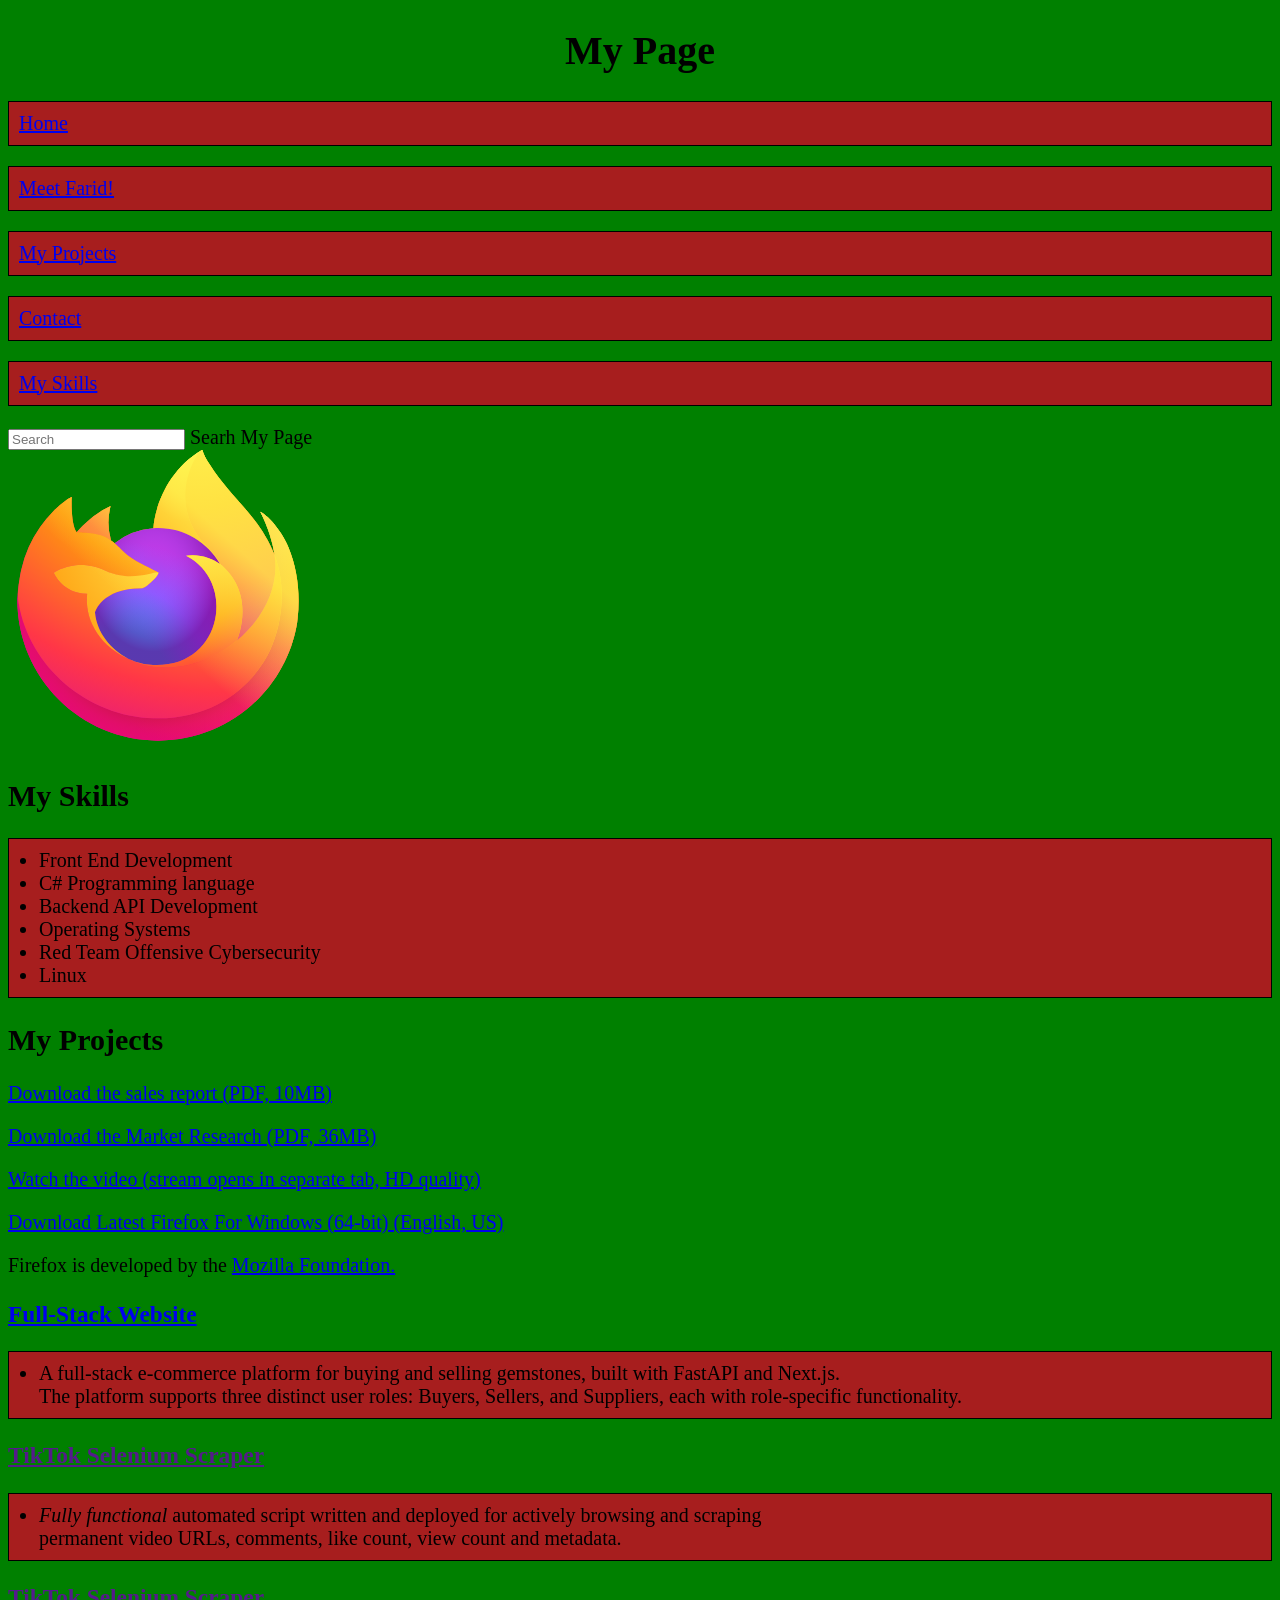
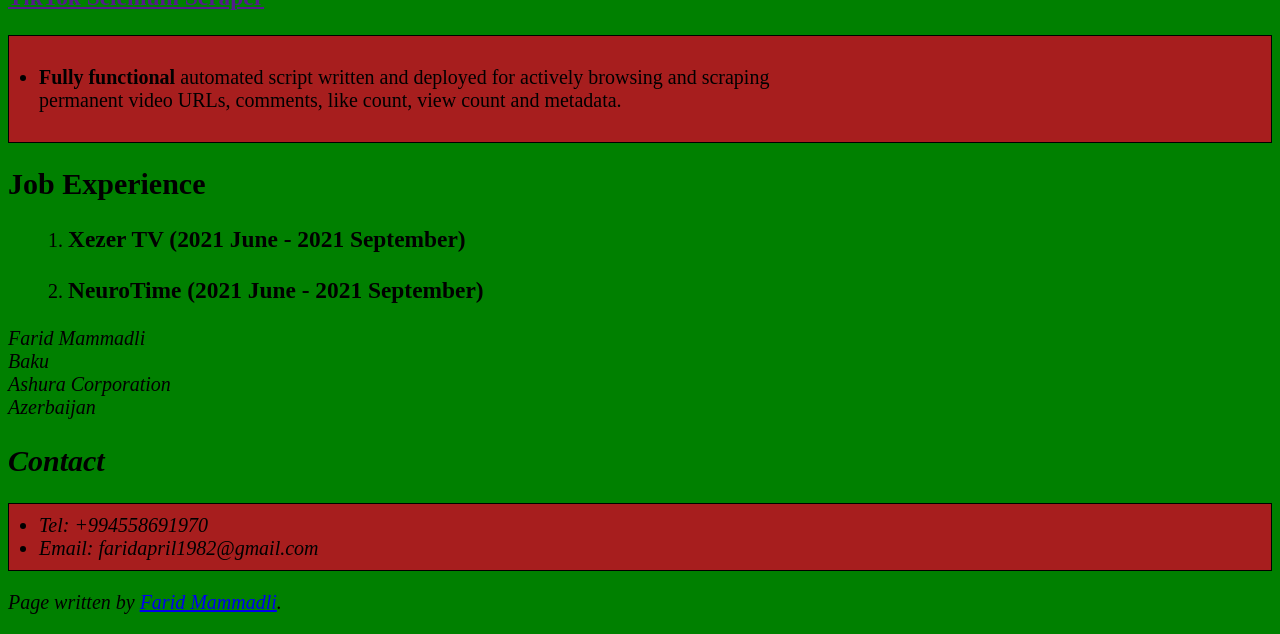
<file: Frontend/first-website/index.html>
<!DOCTYPE html>
<html lang = "en-US" />

    <head>
        <meta name="Author" content="Farid Mammadli" />
        <meta charset="utf-8" >
        <link rel="icon" href="favicon.png" type="image/png" sizes="16x16">
        <link rel="font" 
        <meta name="description"
            content="The MDN Web Docs Learning Area aims to provide
                    complete beginners to the Web with all they need to know to get
                    started with developing websites and applications." />
        <meta name = "viewport" content = "width = width - device" >
        <meta name = "description" content="The HTML reference describes all elements and
        attributes of HTML, including global attributes that apply to all elements." />
        <meta http-equiv="refresh" content="300" />
        <title> My_Website </title>
        <link href = "styles/styles.css" rel = "stylesheet" />
        <script src = "scripts/script.js" defer> </script>
    </head>

    <body> 
        <header>
        <h1> My Page</h1>
        </header>
        
        <nav>
            <ul><a href ="#Home">Home</a></ul>
            <ul><a href ="#JobExperience">Meet Farid!</a></ul>
            <ul><a href ="#Projects">My Projects</a></ul>
            <ul><a href ="#Contact">Contact</a></ul>
            <ul><a href ="#Skills">My Skills</a></ul>
        </nav>

        <form>
            <input id = "Search" type = "search" placeholder="Search">
            <label for = "Search">Searh My Page</label>
        </form>

        <main> 

            <img src = "images/Firefox_logo.svg" alt = "An image containing an orange fox curled up in a round" 
            width="300" height="300" id ="Home" />
            
            <section> 
                <h2 id = "Skills">My Skills</h2>
                    <ul>
                        <li>Front End Development</li>
                        <li>C# Programming language</li>
                        <li>Backend API Development</li>
                        <li>Operating Systems</li>
                        <li>Red Team Offensive Cybersecurity</li>
                        <li>Linux</li>
            </section>
            
            <section> 
                <h2 id ="Projects"> My Projects</h2>

            <p>
            <a href="/first-website/Transcript.pdf" download
                target = "_blank">
                Download the sales report (PDF, 10MB)
            </a>
            </p>

            <p> 
                <a href ="/first-website/Market_Research.pdf" download>
                    Download the Market Research (PDF, 36MB)
                <a>
            </p>
            
            <p>
            <a href="https://www.example.com/video-stream/" target="_blank">
                Watch the video (stream opens in separate tab, HD quality)
            </a>
            </p>

            <a 
                href="https://download.mozilla.org/?product=firefox-latest-ssl&os=win64&lang=en-US"
                download = "firefox-latest-64bit-installer.exe"
                target ="_blank">
              <p> 
                Download Latest Firefox For Windows (64-bit)
            (English, US)
            </a>
            </p> 

            Firefox is developed by the
            <a 
                href="https://www.mozilla.org/en-US/" 
                target="_blank">
            Mozilla Foundation.
            </a>


                <h3> <a href = "https://github.com/aftandilaliyev/Team1gc.git" target="_blank"/>Full-Stack Website </a> </h3>
                <ul> 
                    <li>
                        A full-stack e-commerce platform for buying and selling gemstones, built with FastAPI
                        and Next.js. 
                        <br> 
                        The platform supports three distinct user roles: Buyers, Sellers, and
                        Suppliers, each with role-specific functionality.   
                    </li>
                </ul>
                <h3> <a href="" />TikTok Selenium Scraper</a> </h3>
                <ul>
                    <li>
                        <i>Fully functional</i> automated script written and deployed for actively browsing and scraping <br>
                        permanent video URLs, comments, like count, view count and metadata.
                    </li>
                </ul>

                <h3> <a href="" />TikTok Selenium Scraper</a> </h3>
                <ul>
                    <li>
                        <p id = "explanation">
                        <b> Fully functional</b> automated script written and deployed for actively browsing and scraping <br>
                        permanent video URLs, comments, like count, view count and metadata. </p>
                    </li>
                </ul>
            <section> 
            

            <section>
            <h2 id ="JobExperience"> Job Experience</h2>
            
            <ol>
                <li>
                    <h3> Xezer TV (2021 June - 2021 September)</h3> 
                </li>
            

                <li>
                    <h3> NeuroTime (2021 June - 2021 September)</h3> 
                </li>
            </ol> 

            </section>
            
    </main>


            <footer>
                <address>
                    <p>
                        Farid Mammadli <br>
                        Baku <br>
                        Ashura Corporation <br>
                        Azerbaijan <br>
                    </p>
                    <h2 id = "Contact">Contact</h2>
                    <ul>
                        <li>Tel: +994558691970</li>
                        <li>Email: faridapril1982@gmail.com</li>
                    </ul>

                    <p> Page written by <a href="../authors/Farid-Mammadli/">Farid Mammadli</a>.</p>
            </footer>
    </body>

</html>
</file>
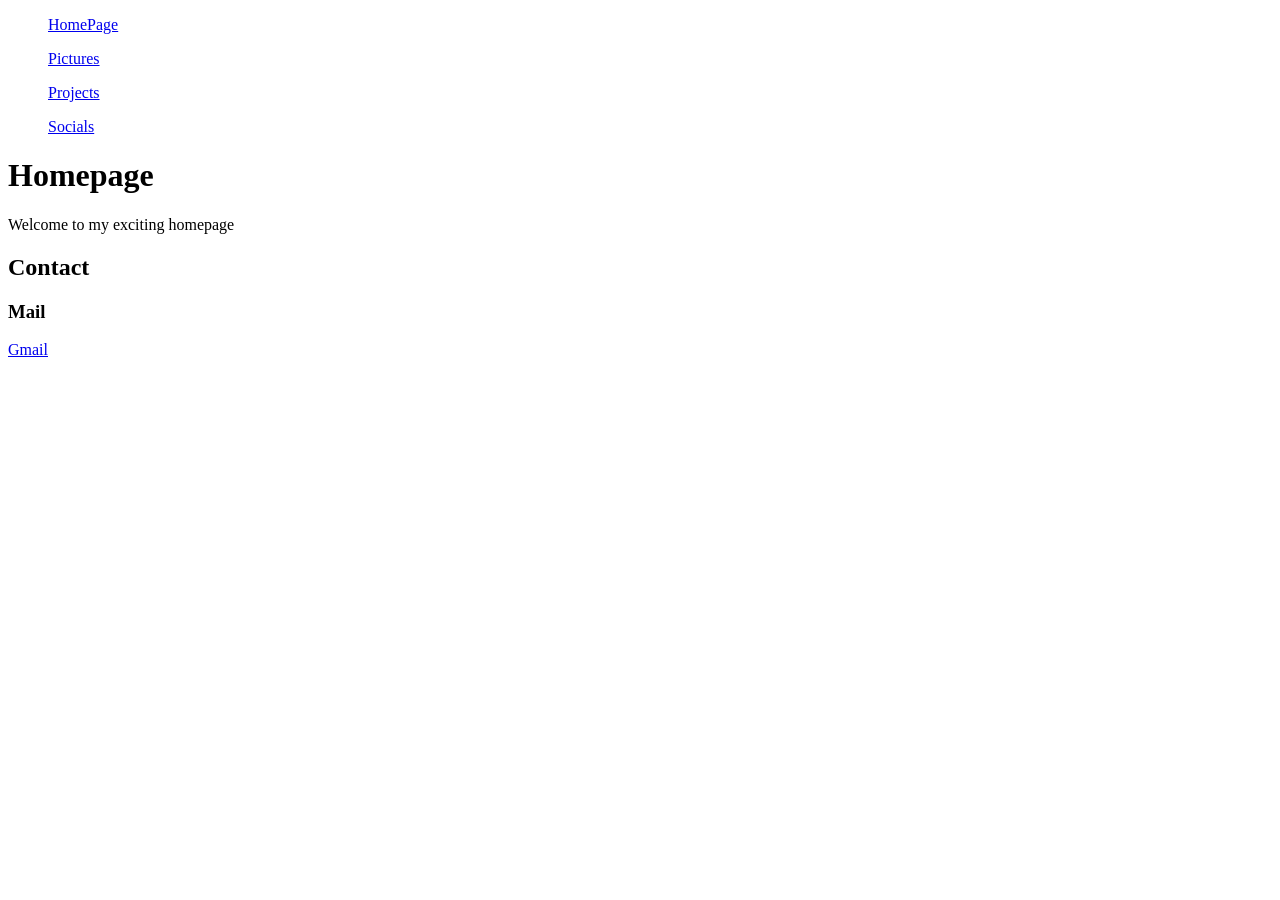
<file: Frontend/Practice/Links_Practice/index.html>
<!DOCTYPE html>
<html lang="en-US">
  <head>
    <meta charset="utf-8">
    <meta name="viewport" content="width=device-width">
    <title>Homepage</title>
  </head>

  <body>
    <navbar>
        <ul>
            <a href = "/Practice/Links_Practice/index.html">HomePage </a>
        </ul>
        <ul>
            <a href = "/Practice/Links_Practice/pictures.html">Pictures</a>
        </ul>
        <ul>
            <a href = "/Practice/Links_Practice/projetcs.html">Projects</a>
        </ul>
        <ul>
            <a href = "/Practice/Links_Practice/socials.html">Socials</a>
        </ul>
    </navbar>

    <h1>Homepage</h1>

    <p>Welcome to my exciting homepage</p>
    <h2>
        Contact
    </h2>

    <h3>Mail</h3>
    <p><a href ="mailto:faridapril1982@gmail.com? 
        cc=name2@rapidtables.com&subject=The%20subject%20of%20the%20email&body=The%20body%20of%20the%20email">Gmail</a></p>
  </body>
</html>
</file>
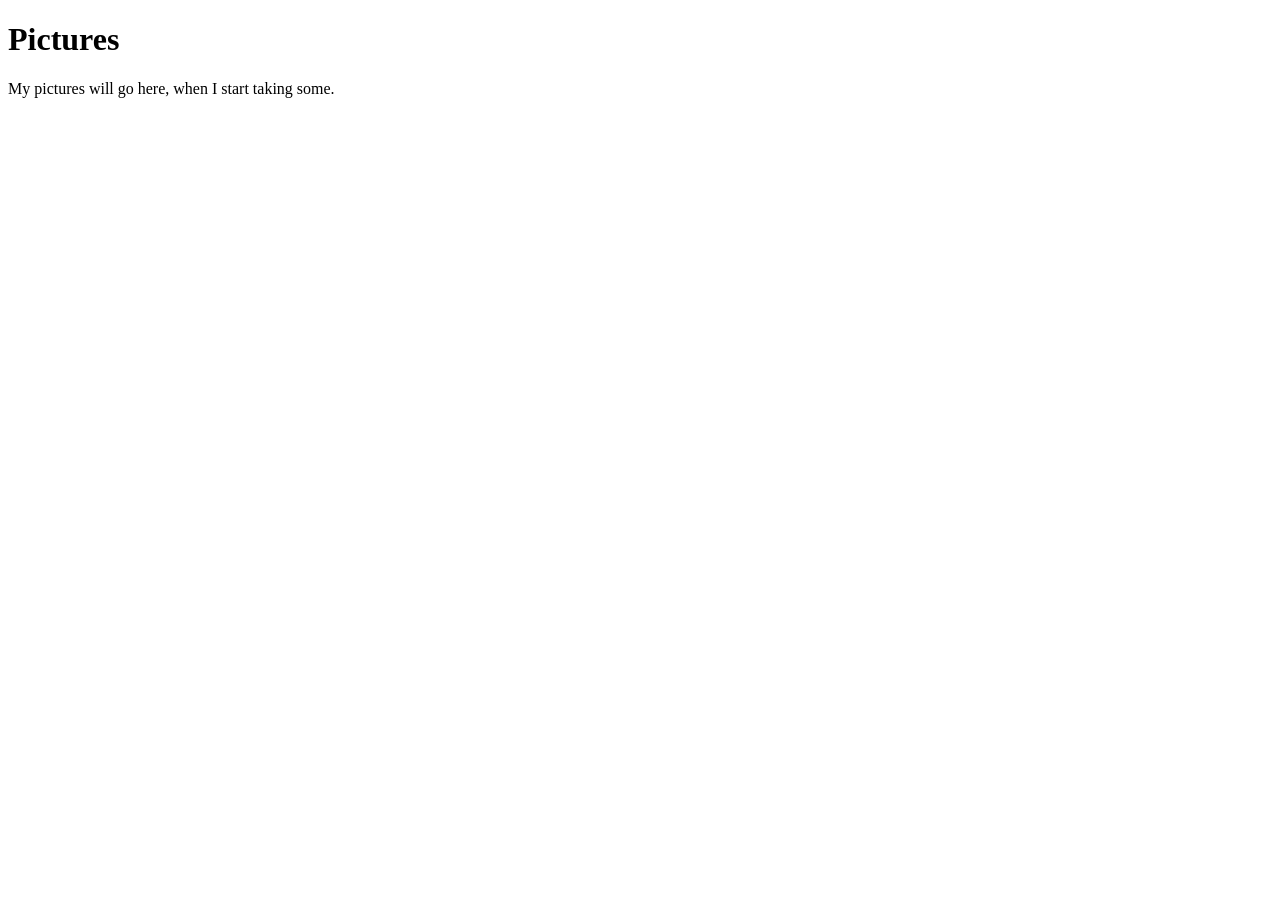
<file: Frontend/Cloned-MDN-Website/pictures.html>
<!DOCTYPE html>
<html lang="en-US">
  <head>
    <meta charset="utf-8">
    <meta name="viewport" content="width=device-width">
    <title>Pictures</title>
  </head>

  <body>
    <!-- put navigation menu just below here -->

    <h1>Pictures</h1>

    <p>My pictures will go here, when I start taking some.</p>
  </body>
</html>
</file>
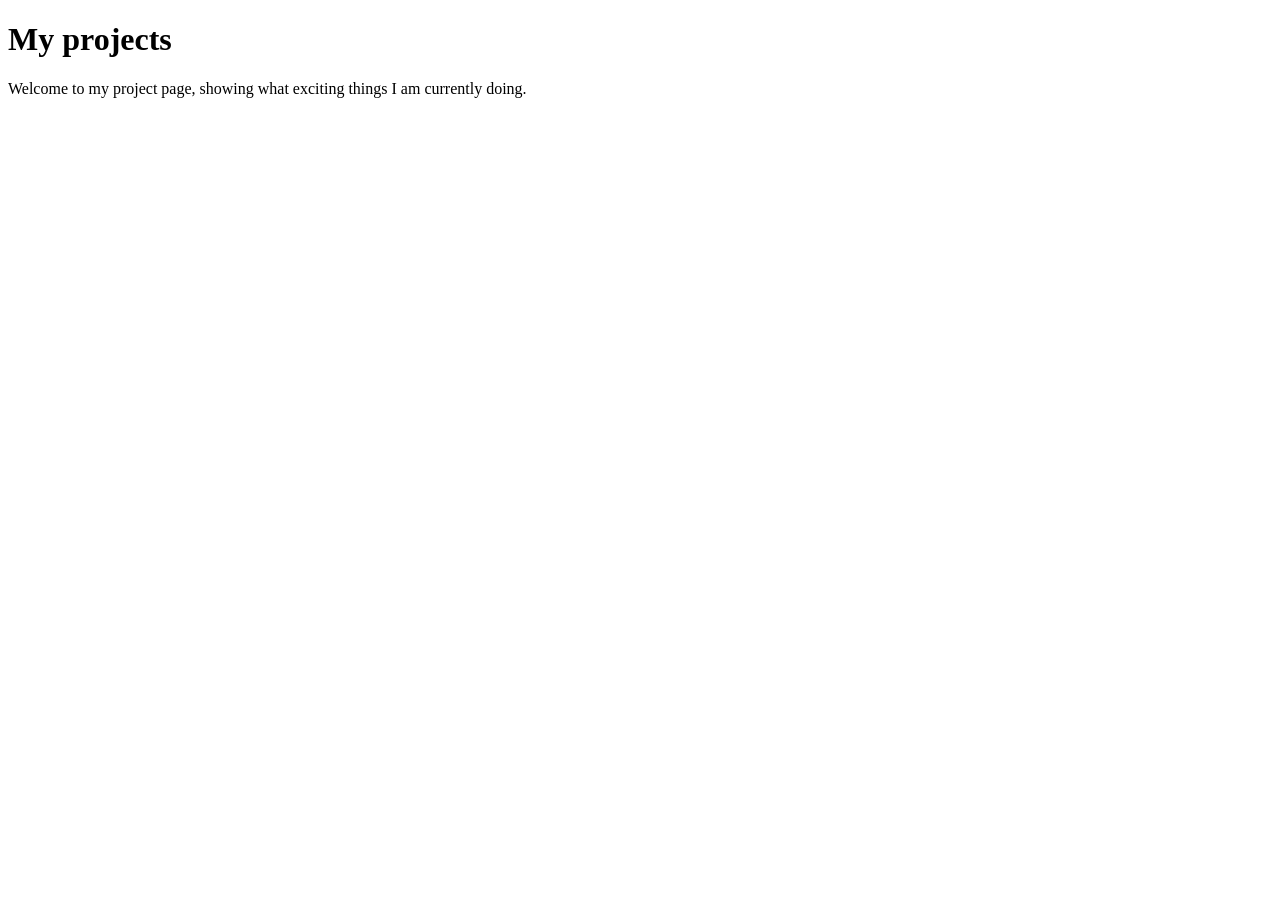
<file: Frontend/Cloned-MDN-Website/projects.html>
<!DOCTYPE html>
<html lang="en-US">
  <head>
    <meta charset="utf-8">
    <meta name="viewport" content="width=device-width">
    <title>Projects</title>
  </head>

  <body>
    <!-- put navigation menu just below here -->

    <h1>My projects</h1>

    <p>Welcome to my project page, showing what exciting things I am currently doing.</p>
  </body>
</html>
</file>
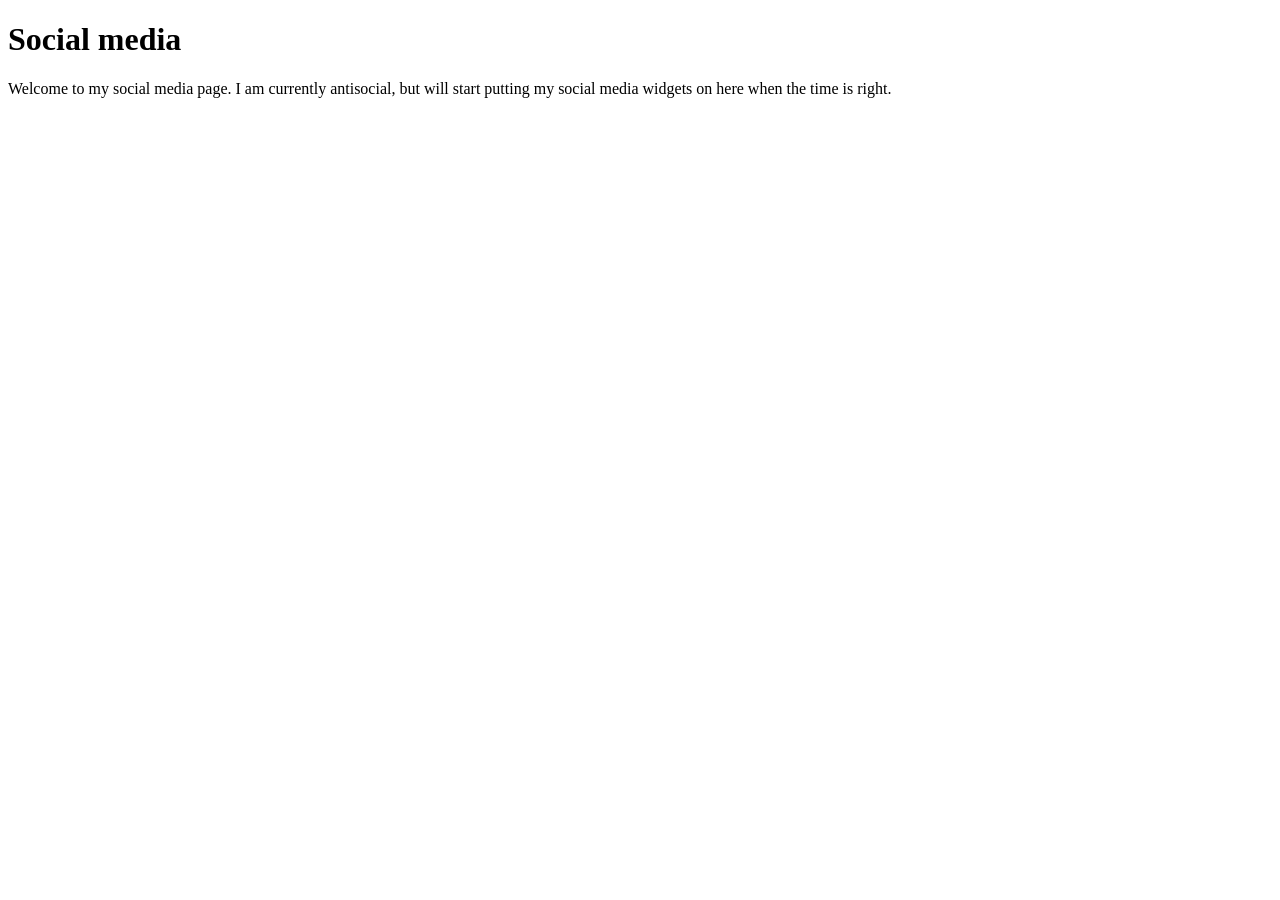
<file: Frontend/Cloned-MDN-Website/social.html>
<!DOCTYPE html>
<html lang="en-US">
  <head>
    <meta charset="utf-8">
    <meta name="viewport" content="width=device-width">
    <title>Social</title>
  </head>

  <body>
    <!-- put navigation menu just below here -->

    <h1>Social media</h1>

    <p>Welcome to my social media page. I am currently antisocial, but will start putting my social media widgets on here when the time is right.</p>
  </body>
</html>
</file>
<file: Frontend/first-website/styles/styles.css>
h1 {
  text-align: center;
}

html {
  background-color: green;
  font-size: 20px;
}

ul {
  background: rgb(167, 30, 30);
  padding: 10px;
  border: 1px solid black;
}

li {
  margin-left: 20px;
}
</file>
